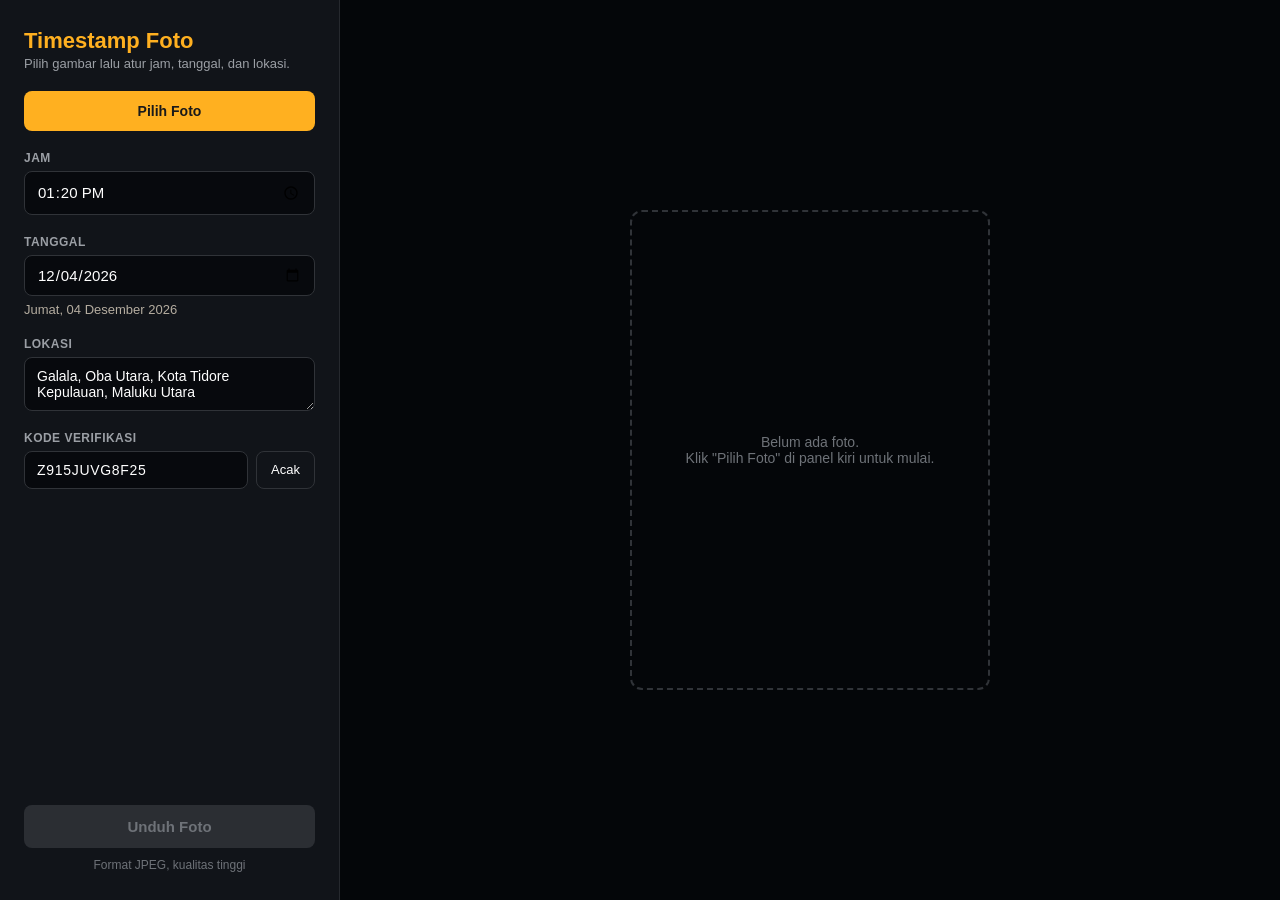
<file: index.html>
<!DOCTYPE html>
<html lang="id">
<head>
<meta charset="utf-8">
<meta name="viewport" content="width=device-width, initial-scale=1">
<title>Timestamp Foto</title>
<link rel="stylesheet" href="styles.css">
</head>
<body>
  <div class="app">

    <aside class="sidebar">
      <div>
        <div class="title">Timestamp Foto</div>
        <div class="subtitle">Pilih gambar lalu atur jam, tanggal, dan lokasi.</div>
      </div>

      <label class="upload-btn">
        <span id="uploadLabel">Pilih Foto</span>
        <input type="file" id="fileInput" accept="image/*" />
      </label>

      <div class="field">
        <label for="timeInput">Jam</label>
        <input type="time" id="timeInput" value="13:20" />
      </div>

      <div class="field">
        <label for="dateInput">Tanggal</label>
        <input type="date" id="dateInput" />
        <div class="date-preview" id="datePreview"></div>
      </div>

      <div class="field">
        <label for="locationInput">Lokasi</label>
        <textarea id="locationInput" rows="2">Galala, Oba Utara, Kota Tidore Kepulauan, Maluku Utara</textarea>
      </div>

      <div class="field">
        <label>Kode verifikasi</label>
        <div class="code-row">
          <div class="code-display" id="codeDisplay"></div>
          <button type="button" class="acak-btn" id="regenBtn">Acak</button>
        </div>
      </div>

      <div class="footer">
        <button type="button" class="download-btn" id="downloadBtn" disabled>Unduh Foto</button>
        <div class="helper-text">Format JPEG, kualitas tinggi</div>
      </div>
    </aside>

    <main class="canvas-area">
      <div class="empty-state" id="emptyState">
        Belum ada foto.<br />Klik &quot;Pilih Foto&quot; di panel kiri untuk mulai.
      </div>
      <canvas id="canvas" style="display:none;"></canvas>
    </main>

  </div>

  <script src="app.js"></script>
</body>
</html>
</file>
<file: styles.css>
* {
  box-sizing: border-box;
}

body {
  margin: 0;
}

.app {
  display: flex;
  min-height: 100vh;
  background: oklch(0.16 0.01 260);
  font-family: Arial, Helvetica, sans-serif;
  color: #fff;
}

.sidebar {
  width: 340px;
  flex: 0 0 340px;
  padding: 28px 24px;
  display: flex;
  flex-direction: column;
  gap: 20px;
  background: oklch(0.19 0.012 260);
  border-right: 1px solid oklch(0.28 0.01 260);
}

.title {
  font-size: 22px;
  font-weight: 700;
  color: #FFB020;
}

.subtitle {
  font-size: 13px;
  color: oklch(0.7 0.01 260);
  margin-top: 2px;
}

.upload-btn {
  display: flex;
  align-items: center;
  justify-content: center;
  gap: 8px;
  padding: 12px 16px;
  background: #FFB020;
  color: #1a1a1a;
  font-weight: 700;
  font-size: 14px;
  border-radius: 8px;
  cursor: pointer;
}

.upload-btn input[type="file"] {
  display: none;
}

.field {
  display: flex;
  flex-direction: column;
  gap: 6px;
}

.field label {
  font-size: 12px;
  color: oklch(0.7 0.01 260);
  font-weight: 600;
  text-transform: uppercase;
  letter-spacing: 0.04em;
}

.field input[type="time"],
.field input[type="date"],
.field textarea {
  padding: 10px 12px;
  border-radius: 8px;
  border: 1px solid oklch(0.32 0.01 260);
  background: oklch(0.14 0.01 260);
  color: #fff;
  font-size: 15px;
  font-family: inherit;
}

.field textarea {
  font-size: 14px;
  resize: vertical;
}

.date-preview {
  font-size: 13px;
  color: oklch(0.75 0.02 80);
}

.code-row {
  display: flex;
  gap: 8px;
}

.code-display {
  flex: 1;
  padding: 10px 12px;
  border-radius: 8px;
  border: 1px solid oklch(0.32 0.01 260);
  background: oklch(0.14 0.01 260);
  font-size: 14px;
  letter-spacing: 0.05em;
}

.acak-btn {
  padding: 0 14px;
  border-radius: 8px;
  border: 1px solid oklch(0.32 0.01 260);
  background: transparent;
  color: #fff;
  cursor: pointer;
  font-size: 13px;
}

.footer {
  margin-top: auto;
  display: flex;
  flex-direction: column;
  gap: 10px;
}

.download-btn {
  padding: 13px 16px;
  border-radius: 8px;
  border: none;
  font-weight: 700;
  font-size: 15px;
  background: oklch(0.3 0.01 260);
  color: oklch(0.55 0.01 260);
  cursor: not-allowed;
}

.download-btn.enabled {
  background: #FFB020;
  color: #1a1a1a;
  cursor: pointer;
}

.helper-text {
  font-size: 12px;
  color: oklch(0.55 0.01 260);
  text-align: center;
}

.canvas-area {
  flex: 1;
  display: flex;
  align-items: center;
  justify-content: center;
  padding: 32px;
  background: oklch(0.12 0.01 260);
}

.empty-state {
  width: 360px;
  height: 480px;
  border: 2px dashed oklch(0.32 0.01 260);
  border-radius: 12px;
  display: flex;
  align-items: center;
  justify-content: center;
  text-align: center;
  padding: 24px;
  color: oklch(0.55 0.01 260);
  font-size: 14px;
}

#canvas {
  max-width: 100%;
  max-height: calc(100vh - 64px);
  border-radius: 6px;
  box-shadow: 0 20px 60px rgba(0, 0, 0, 0.5);
}
</file>
